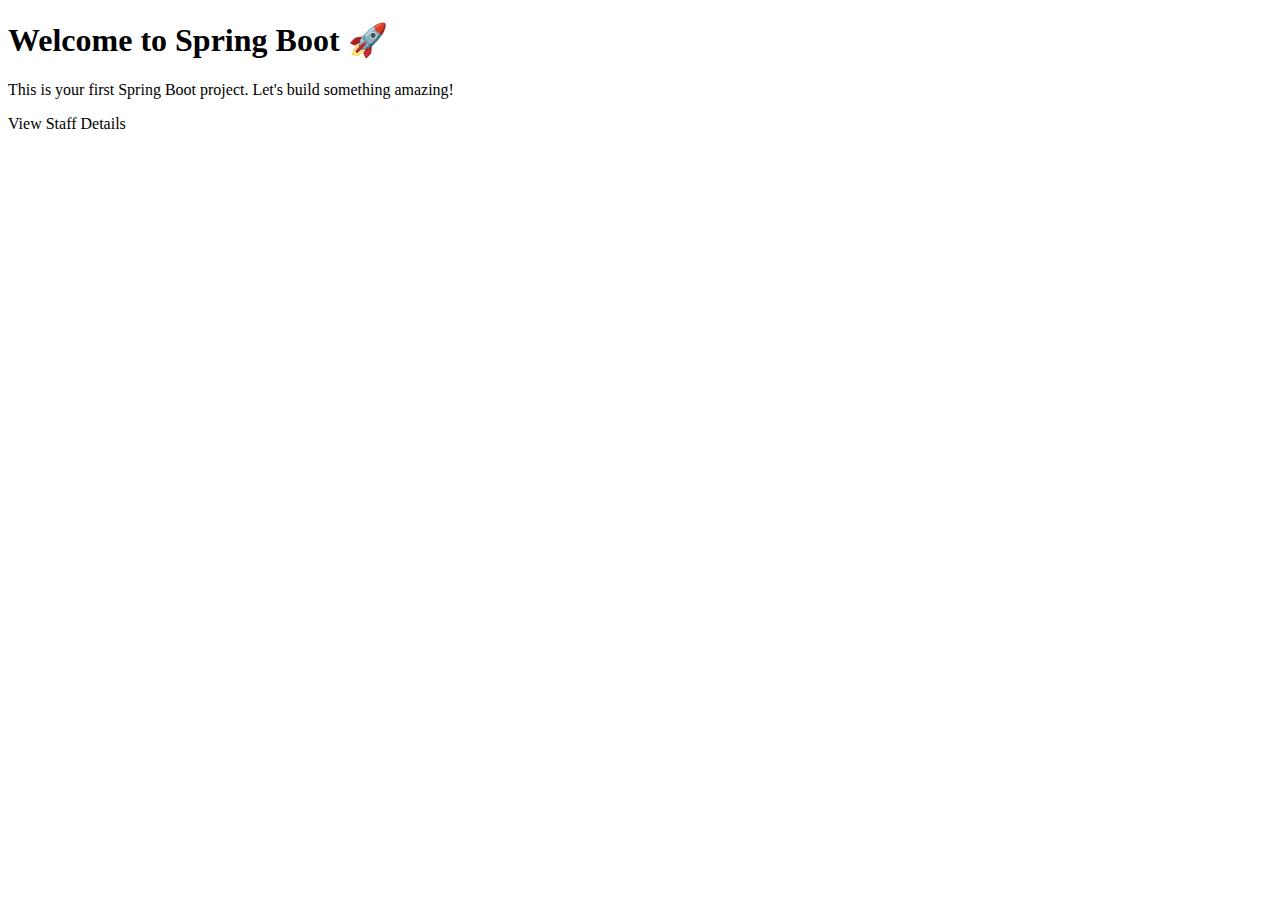
<file: src/main/resources/templates/index.html>
<!DOCTYPE html>
<html lang="en">
<head>
    <meta charset="UTF-8">
    <meta name="viewport" content="width=device-width, initial-scale=1.0">
    <title>Spring Boot Welcome</title>
    <link th:href="@{/style.css}" rel="stylesheet">
</head>
<body>
    <h1>Welcome to Spring Boot 🚀</h1>
    <p>This is your first Spring Boot project. Let's build something amazing!</p>
    <a th:href="${STAFF_DETAILS}">View Staff Details</a>
</body>
</html>
</file>
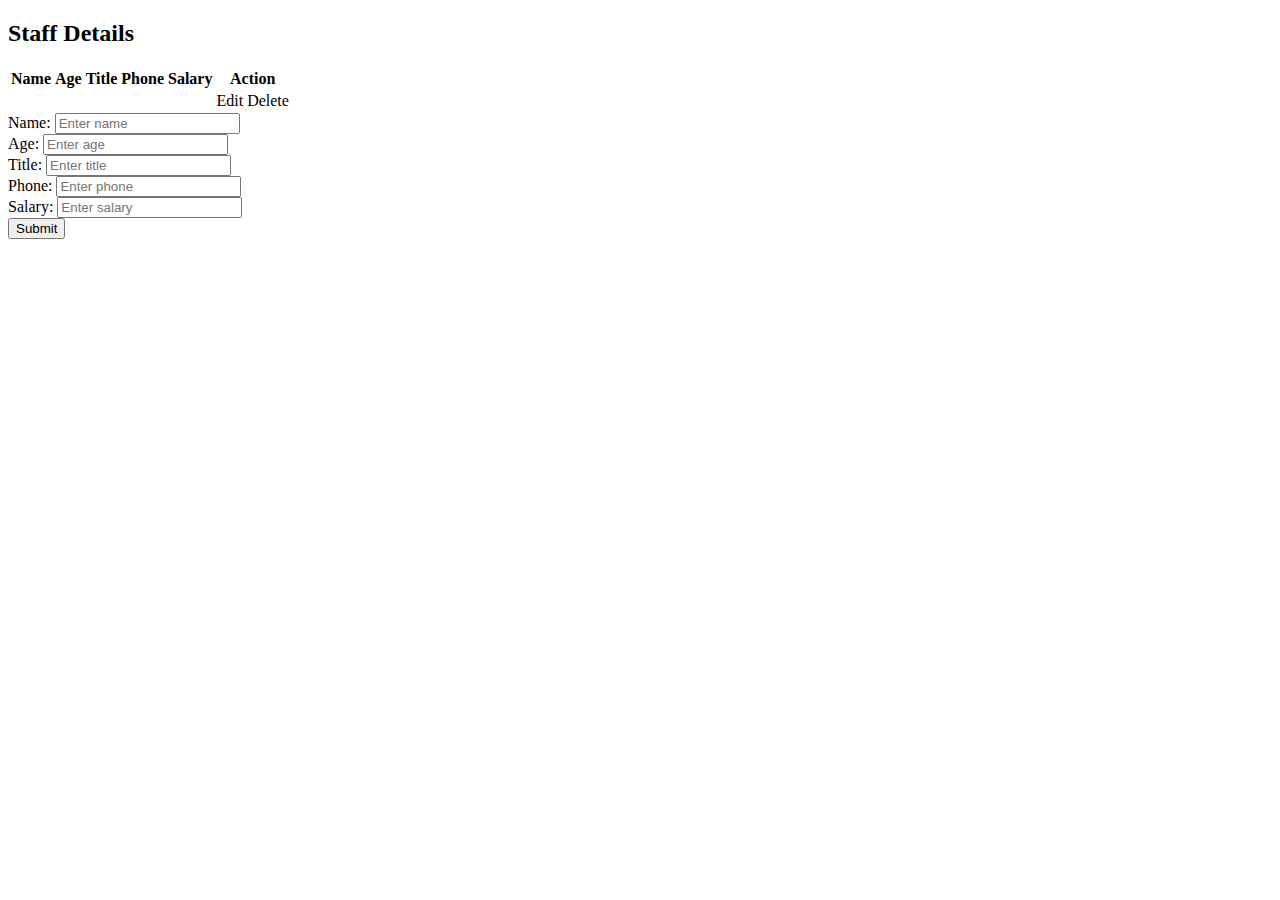
<file: src/main/resources/templates/staffDetailsView.html>
<!DOCTYPE html>
<html lang="en">
<head>
    <meta charset="UTF-8">
    <meta name="viewport" content="width=device-width, initial-scale=1.0">
    <title>Document</title>
    <link th:href="@{/staffDetails.css}" rel="stylesheet">
</head>
<body>
    <h2> <a th:href="@{/}">Staff Details</a> </h2>
    <table>
        <tr>
            <th>Name</th>
            <th>Age</th>
            <th>Title</th>
            <th>Phone</th>
            <th>Salary</th>
            <th>Action</th>
        </tr>
        <tr th:each="staff: ${allStaff}">
            <td th:text="${staff.name}"></td>
            <td th:text="${staff.age}"></td>
            <td th:text="${staff.title}"></td>
            <td th:text="${staff.phone}"></td>
            <td th:text="${staff.salary}"></td>
            <td>
                <a role="button" class="edit-btn" th:href="@{${STAFF_DETAILS}(id=${staff.id})}">Edit</a>
                <a role="button" class="delete-btn" th:href="@{/deleteStaff(id = ${staff.id})}">Delete</a>
            </td>
        </tr>
    </table>

    <form method="post" th:object="${staff}" th:action="@{/addNewStaff}">
        <input type="hidden" name="id" th:field="*{id}">

        <label for="name">Name:</label>
        <span class="error" th:errors="*{name}"></span>
        <input type="text" name="name" placeholder="Enter name" th:field="*{name}"><br>

        <label for="age">Age:</label>
        <span class="error" th:errors="*{age}"></span>
        <input type="number" name="age" placeholder="Enter age" th:field="*{age}"><br>

        <label for="title">Title:</label>
        <span class="error" th:errors="*{title}"></span>
        <input type="text" name="title" placeholder="Enter title" th:field="*{title}"><br>

        <label for="phone">Phone:</label>
        <span class="error" th:errors="*{phone}"></span>
        <input type="text" name="phone" placeholder="Enter phone" th:field="*{phone}"><br>

        <label for="salary">Salary:</label>
        <span class="error" th:errors="*{salary}"></span>
        <input type="number" name="salary" placeholder="Enter salary" th:field="*{salary}"><br>

        <input type="submit" th:value="Submit">
    </form>
</body>
</html>
</file>
